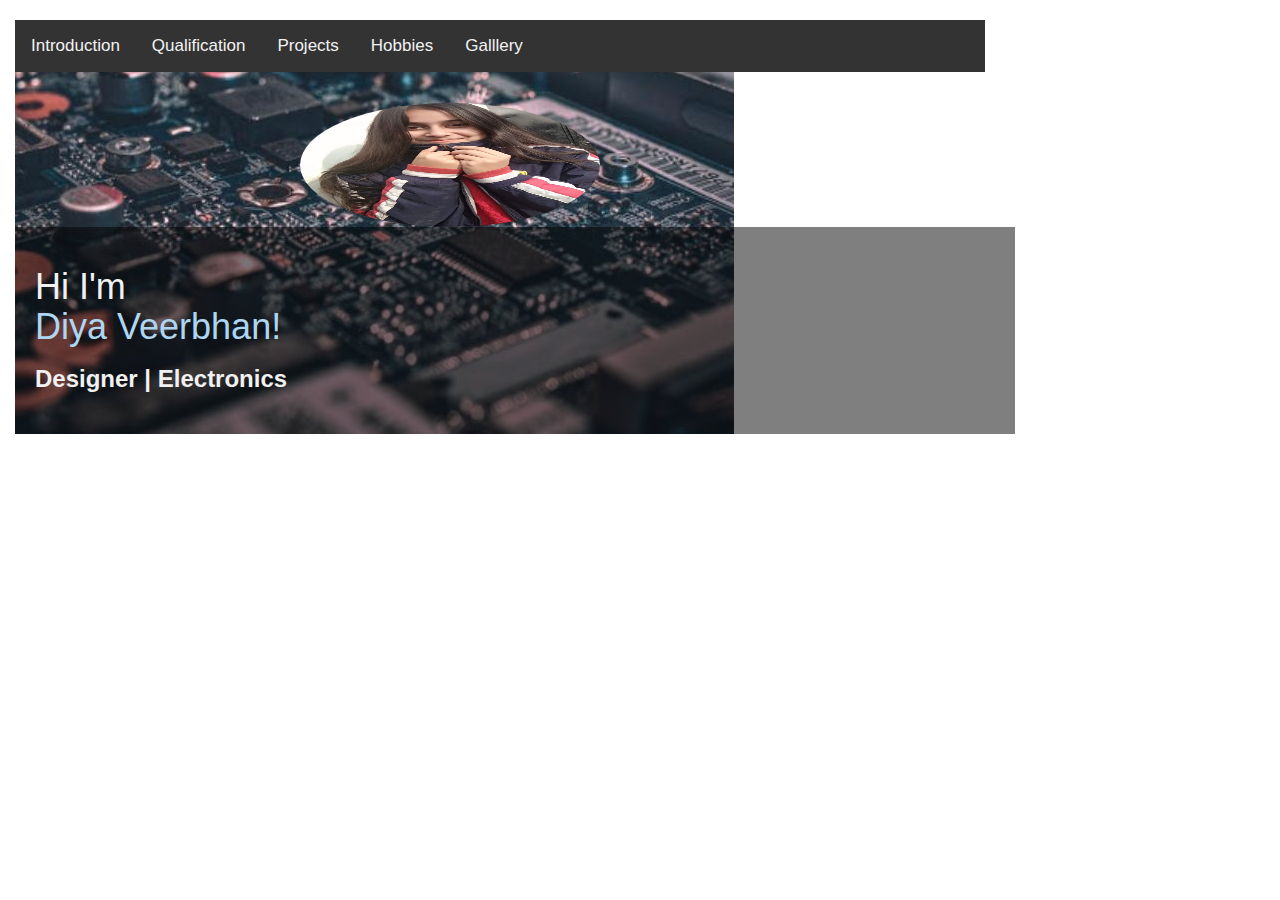
<file: index2.html>
<!DOCTYPE html>
<html lang="en">
<head><title>My Profile</title>
<link rel="stylesheet" type="text/css" href="style2.css">
<link rel="stylesheet" href="https://maxcdn.bootstrapcdn.com/bootstrap/3.4.1/css/bootstrap.min.css">

<!-- jQuery library -->
<script src="https://ajax.googleapis.com/ajax/libs/jquery/3.4.1/jquery.min.js"></script>

<!-- Latest compiled JavaScript -->
<script src="https://maxcdn.bootstrapcdn.com/bootstrap/3.4.1/js/bootstrap.min.js"></script>

</head>

<!--body starts here-->
<body>
<div class="container">

<img src="electronics.jpeg" alt="electronics" class="electronics">
<img src="cold.jpeg" class="rounded-circle" alt="profile pic">
<div class="content">
<h1>Hi I'm <div class="name">Diya Veerbhan!</div></h1>
<p><h3><b>Designer | Electronics </b></h3></p>
<!--<p style="color:#aed6f1">-->
</div>
</div>
<!--closed the class container here-->

<div class="container">
<div class="sidenav">
<div class="topnav">
<a href="">Introduction</a>
<a href="">Qualification</a>
<a href="">Projects</a>
<a href="">Hobbies</a>
<a href="">Galllery</a>

</div>
</div>
</div>

</body>
</html>
</file>
<file: style2.css>
*{
  box-sizing: border-box;
}
.container{
position:relative;
max-width:1000px;
margin: 0 auto;
}

.electronics{
position: relative;
top:0;
left:0;
margin:0 auto;
height:auto;
max-width:100%;
box-sizing:border-box;
}
.container .content
{
position:absolute;
bottom:0;
background:rgb(0,0,0);
background:rgba(0,0,0,0.5);
color:#f1f1f1;
width:100%;
padding:20px;
box-sizing:border-box;
height:50%;
overflow:auto;
}
.rounded-circle
{
position:absolute;
top:20%;
left:30%;
height:30%;
width:30%;
border-radius:100%;
}
.name
{
color:#aed6f1;
}

.container
{
position:absolute;
margin:20px;
width:auto;
}
.topnav
{
overflow:hidden;
background-color:#333;
}
.topnav a
{
float:left;
color:#f2f2f2;
text-align:center;
padding:14px 16px;
text-decoration:none;
font-size:17px;
box-sizing:border-box;
}
.topnav a:hover
{
background-color:#ddd;
color:black;
}
.navbar-style
{
box-shadow:0 5px 10px grey;
}
</file>
